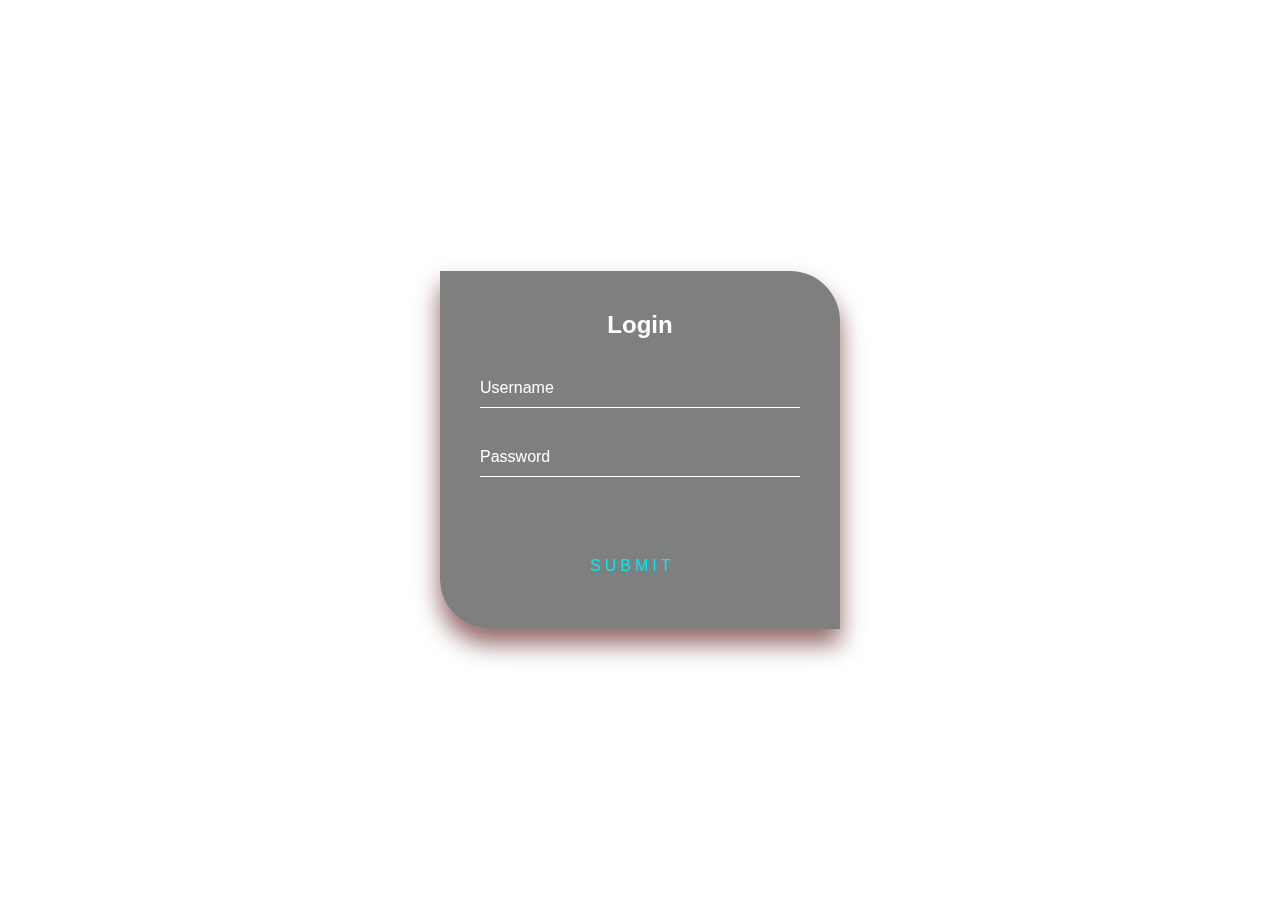
<file: Login.html>
<!DOCTYPE html>
<html lang="en" >
<head>
  <meta charset="UTF-8">
  <title>Login</title>
  <link rel="stylesheet" href="./LoginStyle.css">

</head>
<body>
<!-- partial:index.partial.html -->
<div class="video-bg">
  <video width="320" height="240" autoplay loop muted>
   <source src="https://assets.codepen.io/3364143/7btrrd.mp4" type="video/mp4">
 Your browser does not support the video tag.
 </video>
</div>
<div class="login-box">
  <h2>Login</h2>
  <form>
    <div class="user-box">
      <input type="text" id="account" required="required">
      <label>Username</label>
    </div>
    <div class="user-box">
      <input type="password" id="code" required="required">
      <label>Password</label>
      
    </div>
    <a href="https://yanghenu.github.io/index.html">
      <span></span>
      <span></span>
      <span></span>
      <span></span>
      Submit
    </a>
  </form>
</div>
<!-- partial -->
  
<script>
  onload = function() {
  var submit=document.getElementsByTagName("a")[0];
  submit.onclick=function(){
    var account =document.getElementById("account").value;
    var code = document.getElementById("code").value;
    //判断账号和密码为空
    if(account==""||code==""){
      alert("账号或密码不能为空");
      return false;
    }
    else
    {
      //判断账号和密码是否正确
      if(account=="user"&&code=="user"){
        return true;
      }
      else{
        //清空账号和密码
        document.getElementById("account").value="";
        document.getElementById("code").value="";
        //提示错误信息
        alert("账号或密码错误");
        //阻止表单提交
        return false;
      }
    }
    
  }
}
</script>
</body>
</html>
</file>
<file: LoginStyle.css>
html {
  height: 100%;
}
body {
  margin:0;
  padding:0;
  font-family: sans-serif;
  /*background: linear-gradient(#141e30, #243b55);*/
  background-image: url(https://wallpapershome.com/images/wallpapers/macos-big-sur-1280x720-dark-wwdc-2020-22655.jpg);
}
/*背景图片*/
@media screen and (max-width: 300px) {
  body {
    padding: 0.8em;
  }
}

.video-bg {
  position: fixed;
  right: 0;
  top: 0;
  width: 100%;
  height: 100%;
}
.video-bg video {
  width: 100%;
  height: 100%;
  -o-object-fit: cover;/* Safari */
     object-fit: cover;/* Chrome, Firefox, Opera */
}

img {
  max-width: 100%;
}
/*BackGround End*/

.login-box {
  position: absolute;
  top: 50%;
  left: 50%;
  width: 400px;
  padding: 40px;
  transform: translate(-50%, -50%);
  background: rgba(0,0,0,.5);
  box-sizing: border-box;
  box-shadow: 0 15px 25px rgba(74, 1, 1, 0.6);
  border-radius: 0px 50px;/*圆角*/
}

.login-box h2 {
  margin: 0 0 30px;
  padding: 0;
  color: #fff;
  text-align: center;/*文字居中*/
}

.login-box .user-box {
  position: relative;
}

.login-box .user-box input {
  width: 100%;
  padding: 10px 0;
  font-size: 16px;
  color: #fff;
  margin-bottom: 30px;
  border: none;/*去掉边框*/
  border-bottom: 1px solid #fff;
  outline: none;/*去掉边框阴影*/
  background: transparent;/*透明*/
}
.login-box .user-box label {
  position: absolute;
  top:0;
  left: 0;
  padding: 10px 0;
  font-size: 16px;
  color: #fff;
  pointer-events: none;
  transition: 0.5s;
}

.login-box .user-box input:focus ~ label,
.login-box .user-box input:valid ~ label {
  top: -20px;
  left: 0;
  color: #03e9f4;
  font-size: 12px;
}

.login-box form a {
  position: relative;
  display: inline-block;
  padding: 10px 20px;
  color: #03e9f4;
  font-size: 16px;
  text-decoration: none;/*链接无下划线*/
  text-transform: uppercase;
  overflow: hidden;/*隐藏超出的内容*/
  transition: .5s;
  margin-top: 40px;
  margin-left: 90px;
  letter-spacing: 4px;
}

.login-box a:hover {
  background: #00fff2;
  color: rgb(0, 0, 0);
  border-radius: 5px;
  box-shadow: 0 0 5px #03e9f4,
              0 0 25px #03e9f4,
              0 0 50px #03e9f4,
              0 0 100px #03e9f4;
}

.login-box a span {
  position: absolute;
  display: block;
}

.login-box a span:nth-child(1) {
  top: 0;
  left: -100%;
  width: 100%;
  height: 5px;
  background: linear-gradient(90deg, transparent, #f403f4);
  animation: btn-anim1 1s linear infinite;
}

@keyframes btn-anim1 {
  0% {
    left: -100%;
  }
  50%,100% {
    left: 100%;
  }
}

.login-box a span:nth-child(2) {
  top: -100%;
  right: 0;
  width: 5px;
  height: 100%;
  background: linear-gradient(180deg, transparent, #f53b3b);
  animation: btn-anim2 1s linear infinite;
  animation-delay: .25s
}

@keyframes btn-anim2 {
  0% {
    top: -100%;
  }
  50%,100% {
    top: 100%;
  }
}

.login-box a span:nth-child(3) {
  bottom: 0;
  right: -100%;
  width: 100%;
  height: 5px;
  background: linear-gradient(270deg, transparent, #fff700);
  animation: btn-anim3 1s linear infinite;
  animation-delay: .5s
}

@keyframes btn-anim3 {
  0% {
    right: -100%;
  }
  50%,100% {
    right: 100%;
  }
}

.login-box a span:nth-child(4) {
  bottom: -100%;
  left: 0;
  width: 5px;
  height: 100%;
  background: linear-gradient(360deg, transparent, #0bf403);
  animation: btn-anim4 1s linear infinite;
  animation-delay: .75s
}

@keyframes btn-anim4 {
  0% {
    bottom: -100%;
  }
  50%,100% {
    bottom: 100%;
  }
}
</file>
